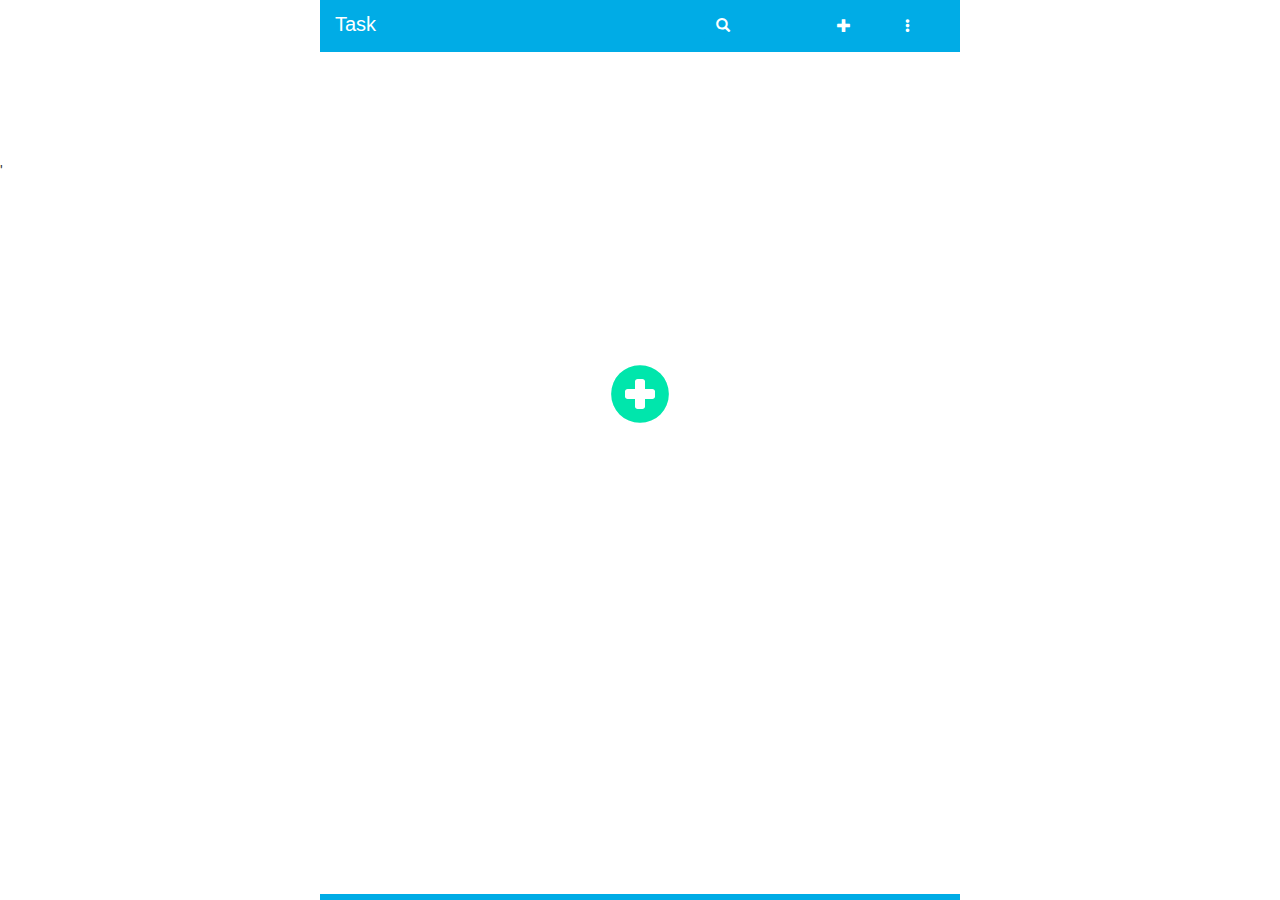
<file: index.html>
<!DOCTYPE html>
<html lang="en" ng-app='TaskList'>
  <head>
    <title> Task App </title>
    <meta charset="utf-8" />
    <meta name="viewport" content="width=device-width, initial-scale=1">

    <link rel="stylesheet" href="styles/bootstrap.min.css">
    <link rel="stylesheet" type="text/css" href="styles/styles.css"> 

    <link href="styles/font-awesome.min.css" rel="stylesheet">
    <link href="https://fonts.googleapis.com/css?family=Josefin+Sans" rel="stylesheet"> 
    
  </head>

  <body>
   
    <ui-view></ui-view>
    
	  <!-- Libraries -->
	  <script src="lib/jquery-3.1.1.min.js"></script>
	  <script src="lib/angular.min.js"></script>
	  <script src="lib/angular-ui-router.min.js"></script>
	
	  <!-- Modules -->
	  <script src="src/tasklist/tasklist.module.js"></script>
	
	  <!-- Routes -->
	  <script src="src/routes.js"></script> 
	
	  <!-- TaskList's service and controller -->
	  <script src="src/tasklist/storage.service.js"></script>
	  <script src="src/tasklist/task.service.js"></script>
	  <script src="src/tasklist/task.controller.js"></script>
	  <script src="src/tasklist/input.controller.js"></script>
	
	  <!-- TaskList's components and directives -->
	  <script src="src/tasklist/taskheader.component.js"></script> 
	  <script src="src/tasklist/taskinputheader.component.js"></script>
		<script src="src/tasklist/taskdisplay.component.js"></script> 
		
	  <script src="src/tasklist/taskadd-sign.component.js"></script> 
	  <script src="src/tasklist/taskfooter.directive.js"></script> 
    
  </body>
</html>
</file>
<file: styles/styles.css>
/*Header with Title, Search, and Menu Toggle */
.container-fluid{
  padding: 0; /*Extends to the borders */
  margin: 0;
}

#emptyAdd{
  font-size: 60px;
  top: 40vh;
  text-align: center;
  text-decoration: none;
}
#emptyAdd a{
  color: #00e6ac;
}

.header-holder{
  z-index: 10;
  background-color: #00ace6;
  padding: 10px 0 10px 15px; /*Title at the left */
}

#header{
  position: fixed;	

}
#footer{
  position: fixed;
  bottom: 0;
  padding: 3px;
}

.task-display{
  margin-top: 54px; /*To prevent header from overlapping */
  margin-bottom: 0; 
  padding-bottom: 0;
}

/* DISLPAY ITEMS */
li p{
  font-size: 16px;
}

li i {
  font-size: 15px;
  font-weight: bold;
  cursor: pointer;
}
.clearfix a{
  text-decoration: none; /* no underline */
}
.clearfix:hover{
	background-color: #e6f9ff;
}
/* checked and unchecked tasks */
#check{
  color: #7cc659;
  padding-right: 10px;
}
#uncheck{
  color: #C7C7CD;
  padding-right: 10px;
}
#edit{
  color: #204bf7;
  padding-right: 10px;
}
#remove{
  float: right;
  color: #f24646;
}

#time{
  font-size: 12px;
  color: #aeafb2;
}

.title{
  font-size: 20px;
  color: white;
}

/* SEARCH: enable absolute positioning */
.inner-addon { 
  position: relative;
}
/* style icon */
.inner-addon .glyphicon {
  position: absolute;
  padding: 10px;
  cursor: pointer;
}
/* align icon */
.right-addon .glyphicon { 
  right: 0px;
  color: #00ace6;
}
/* add padding  */
.right-addon input { 
  padding-right: 30px;
  border-radius: 20px;  
}


#undo{
  color: red;
  padding-left: 0;
  padding-right: 2px;
}

#undoglyph { /* Rotating the glyphicon */
  -moz-transform: scaleX(-1);
  -o-transform: scaleX(-1);
  -webkit-transform: scaleX(-1);
  transform: scaleX(-1);
  filter: FlipH;
  -ms-filter: "FlipH";
}


/* ------------------ */
.btn{
	background-color: #00ace6;
	border: #00ace6;
	color: white;
}
.btn:hover{
	background-color: #00ace6;
	border: #00ace6;
	color: white;
}


/* DROPDOWN MENU */
.dropdown-content {
	list-style-type: none;
	top: 0px;
	right: -5px;
    position: absolute;
    background-color: #f9f9f9;
    min-width: 120px;
    box-shadow: 0px 8px 16px 0px rgba(0,0,0,0.2);
    padding: 0;
	z-index: 1000;
}
.dropdown-content ul {
	list-style-type: none;
	padding: 0;
	background-color: white;
	margin-bottom: 0;
}
.dropdown-content li {
	display: block;
	padding: 10px 0 5px 10px;
}
.dropdown-content li:hover{
	background-color: #e6f9ff;
}

/*Tasks Display */
.row{
  margin-bottom: 0;
  padding-bottom: 0;
}



/*  Add Input  */
.textbox {
  margin-top: 65px;
  width: 100%;
  border: none;
  outline: none;
}

.textbox:focus, .textbox:focus{
  outline: none;

}

/* enable absolute positioning */
.input-area { 
  position: relative; 
}
/* style icon */
.input-area .glyphicon {
  position: absolute;
  pointer-events: none;
  padding: 7px 10px;
  font-size: 20px;
  color:  #C7C7CD;
}
/* add padding  */
.input-area input  { 
  padding-left:  45px;
  border-radius: 0;
  border-bottom: solid 1px #a9bcca;
}

/* -------------------------------- */
/* textarea if need to convert back to it */
textarea {
  resize: none;
  border-style: none;
  border-color: Transparent;
  overflow: auto;
  outline: none;
  width: 100%;
  height: 500px;
}
p{
	white-space: pre-wrap;
}


div.col-xs-1.menu{
	padding: 0;
}
.btn.pull-right.menu{
	padding-right: 5px;
}
.btn.pull-right.add{
  padding-right: 0;
}
.btn.pull-right.xbtn{
	padding-top: 10px;
	padding-right: 0;
}
.btn.pull-left.backbtn{
	padding-top: 8px;
}
</file>
